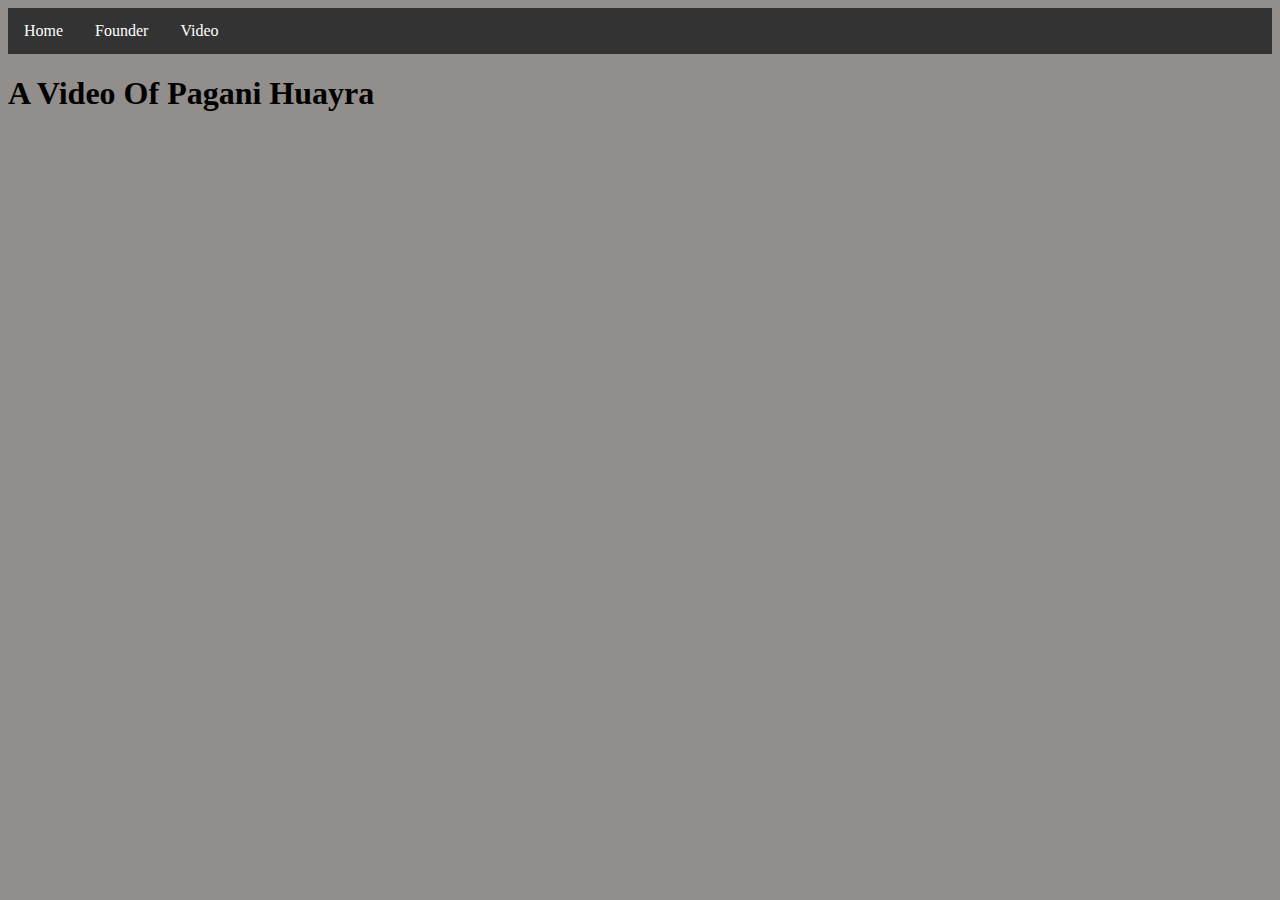
<file: page2.html>
<!DOCTYPE html>
<html lang="en">
<head>
    <meta charset="UTF-8">
    <meta name="viewport" content="width=device-width, initial-scale=1.0">
    <title>Document</title>
    <link rel="stylesheet" href="style.css">
</head>
<body>
    
    <ul>
        <li><a class="active" href="index.html">Home</a></li>
        <li><a href="new.html">Founder</a></li>
        <li><a href="page2.html">Video</a></li>
        </ul>
        
        <h1>A Video Of Pagani Huayra</h1>
       
        <iframe width="560" height="315" src="https://www.youtube.com/embed/QIY1Be4G8_g?si=4Q4uVdN3E64c-vmE&amp;start=20" title="YouTube video player" frameborder="0" allow="accelerometer; autoplay; clipboard-write; encrypted-media; gyroscope; picture-in-picture; web-share" referrerpolicy="strict-origin-when-cross-origin" allowfullscreen></iframe>
        
</body>
</html>
</file>
<file: style.css>
body {
  background-color: #463f3a96;
}

h1 {
  color: rgb(0, 0, 0);
}
p {
  color: rgb(10, 3, 56);
}
#part1 {
  background-color: rgba(65, 54, 40, 0.428);
  color: rgb(23, 13, 1);
}
#part2 {
  border: 8px dashed #5e503f;
}

h2 {
  color: rgb(0, 0, 0);
}
p {
  font-size: 20px;
}
p {
font-size: 24px;

}
h2 {
font-size:31px ;


}


ul {
  list-style-type: none;
  margin: 0;
  padding: 0;
  overflow: hidden;
  background-color: #333;
}

li {
  float: left;
}

li a {
  display: block;
  color: white;
  text-align: center;
  padding: 14px 16px;
  text-decoration: none;
}

li a:hover {
  background-color: #111;
}
</file>
